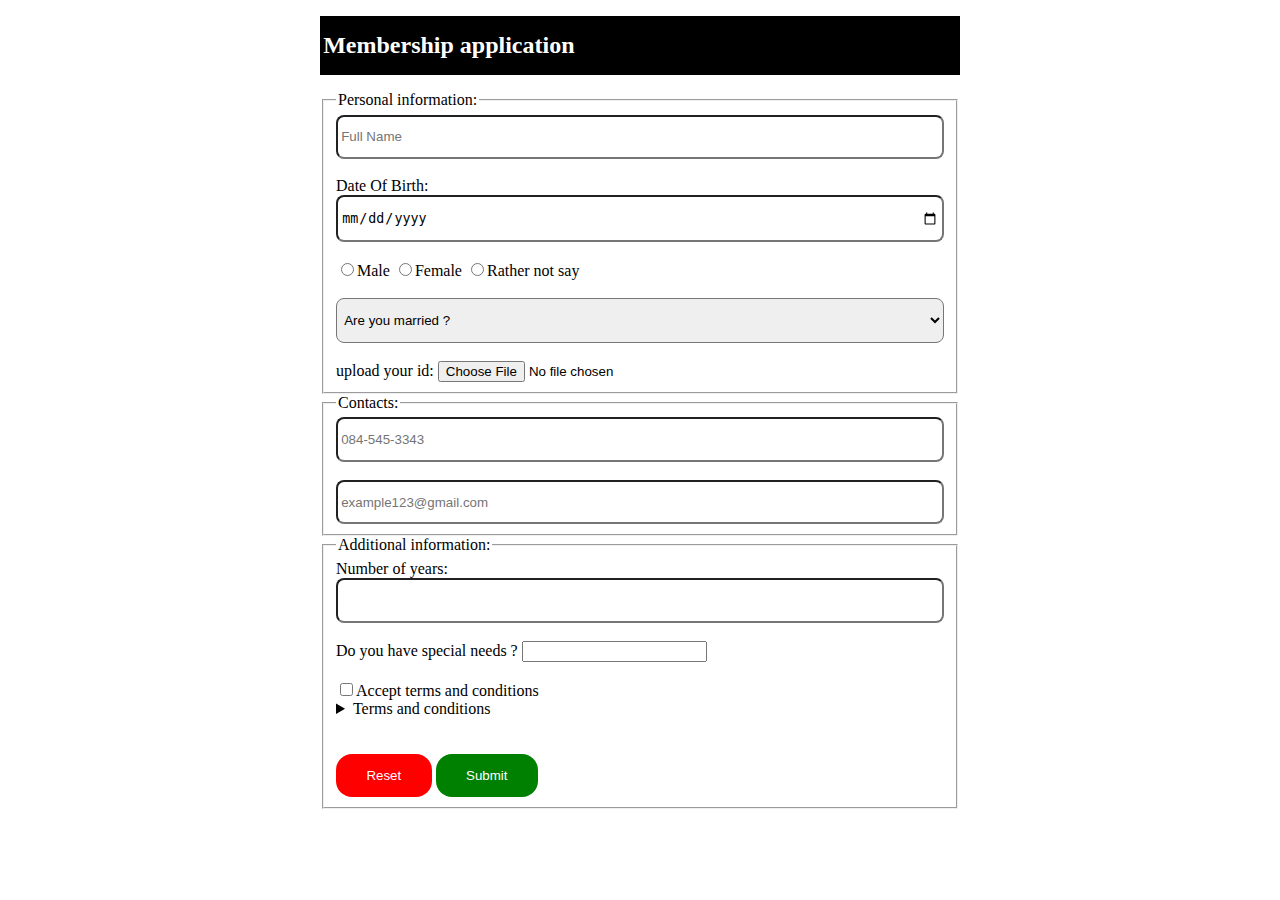
<file: coffee/membership.html>
<!DOCTYPE html>

<html>

<head>
    <meta charset="utf-8">
    <title>Coffee Store ☕</title>
    <meta name="viewport" content="width=device-width, initial-scale=1.0">
    <link rel="stylesheet" href="../css/membership.css">
</head>

<body>

    <div class="form-container">
        <h2>Membership application</h2>
        <form autocomplete="off">
            <fieldset>
                <legend>Personal information:</legend>            
                <input type="text" name="fullName" class="common-input" id="fullName" placeholder="Full Name" minlength="1" maxlength="50" required>
                <br>
                <br>
                <label for="dateOfBirth">Date Of Birth:</label>
                <input type="date" name="dateOfBirth" class="common-input" id="dateOfBirth" min="2000-01-31" max="2007-12-31" required>
                <br>
                <br>
                <input type="radio" name="gender" value="male" required id="male"><label for="male">Male</label>
                <input type="radio" name="gender" value="female" id="female"><label for="female">Female</label>
                <input type="radio" name="gender" value="rather_not_say" id="rather-not-say"><label for="rather-not-say">Rather not say</label>
                <br>
                <br>
                <select class="common-input" required>
                    <option value="">Are you married ?</option>
                    <option value="single">Single</option>
                    <option value="married">Married</option>
                </select>
                <br>
                <br>
                <label>upload your id:</label>
                <input type="file" required accept="image/*">
            </fieldset>

            <fieldset>
                <legend>Contacts:</legend>
                <input type="tel" name="telephone" class="common-input" placeholder="084-545-3343" pattern="[0-9]{3}-[0-9]{3}-[0-9]{4}" required>
                <br>
                <br>
                <input type="email" name="email" class="common-input" placeholder="example123@gmail.com" required>
            </fieldset>


            <fieldset>
                <legend>Additional information:</legend>
                <label for="numYears">Number of years:</label>
                <input type="number" min="1" class="common-input" name="numYears" id="numYears" required>
                <br>
                <br>
                <label for="special-need">Do you have special needs ?</label>
                <input list="special-needs" id="special-need" required>
                <datalist id="special-needs">
                    <option value="Yes"></option>
                    <option value="No"></option>
                    <option value="Not Sure"></option>
                </datalist>
                <br>
                <br>
                <input type="checkbox" name="terms&conds" id="terms&conds" required><label for="terms&conds">Accept terms and conditions</label>
                <details>
                    <summary>Terms and conditions</summary>
                    Lorem ipsum dolor sit amet consectetur adipisicing elit. Iste dignissimos, accusamus similique modi eius sint explicabo provident. Ea optio doloribus incidunt, accusamus laborum obcaecati nihil magni! Itaque sint ex quae?
                </details>
                <br>
                <br>
                <input type="reset">
                <input type="submit">
            </fieldset>
            
        </form>

    </div>

</body>

</html>
</file>
<file: css/membership.css>
body{
    margin:0;
}

.form-container{
    width:98%;
    margin:1rem auto;
}

.form-container h2{
    background-color:black;
    margin:0;
    color:white;
    padding:1rem .2rem;
}

form{
    padding-top:1rem;
}

.common-input{
    width:100%;
    box-sizing:border-box;
    padding:.8rem .2rem;
    outline:none;
    border-radius:.5rem;
}

input[type='reset'],input[type='submit']{
    padding:.9rem 1.9rem;
    border:none;
    border-radius:1rem;
    cursor:pointer;
    color:white;
}

input[type='reset']{
    background-color:red;
}

input[type='submit']{
    background-color:green;
}

@media screen and (min-width:890px){
    .form-container{
        width:50%;
    }
}
</file>
